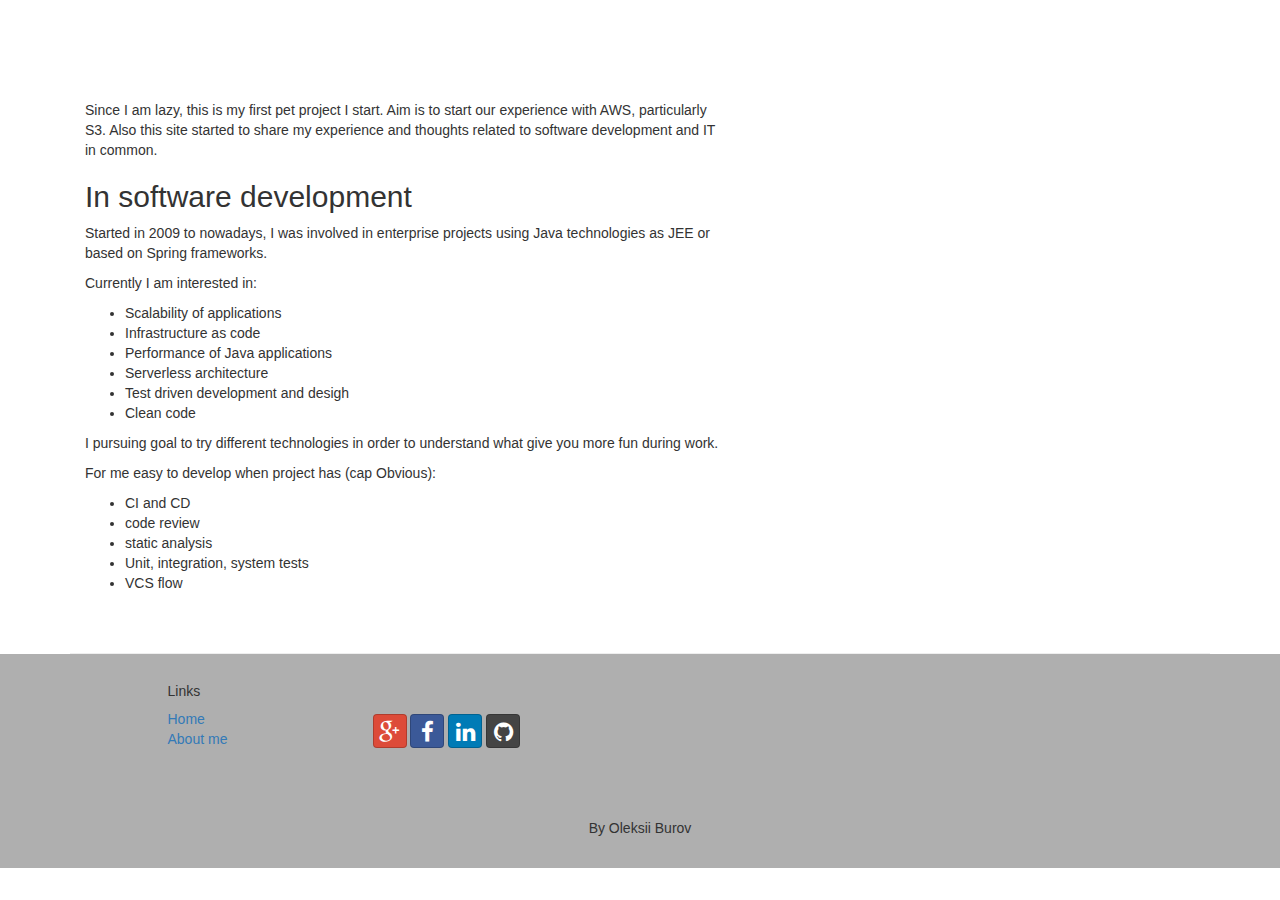
<file: about.html>
<!DOCTYPE html>
<!-- saved from url=(0077)https://d396qusza40orc.cloudfront.net/phoenixassets/web-frameworks/index.html -->
<html lang="en">
<head>
    <meta charset="utf-8">
    <meta http-equiv="X-UA-Compatible" content="IE=edge">
    <meta name="viewport" content="width=device-width, initial-scale=1">
    <title>Some interesting facts</title>
    <link href="css/bootstrap.min.css" rel="stylesheet">
    <link href="css/bootstrap-theme.min.css" rel="stylesheet">
    <link href="css/bootstrap-social.css" rel="stylesheet">
    <link href="css/font-awesome.min.css" rel="stylesheet">
    <link href="css/mystyles.css" rel="stylesheet">

    <script src="https://oss.maxcdn.com/html5shiv/3.7.2/html5shiv.min.js"></script>
    <script src="https://oss.maxcdn.com/respond/1.4.2/respond.min.js"></script>
</head>

<body>

<div class="container">

    <div class="row row-content">
        <div class="col-xs-12 col-sm-7">

            <p>
                Since I am lazy,
                this is my first pet project I start.
                Aim is to start our experience with AWS,
                particularly S3.
                Also this site started to share my experience and thoughts
                related to software development and IT in common.
            </p>

            <h2>In software development</h2>
            <p>Started in 2009 to nowadays, I was involved in enterprise projects
                using Java technologies as JEE or based on Spring frameworks.
            </p>
            <p>
                Currently I am interested in:
            <ul>
                <li>Scalability of applications</li>
                <li>Infrastructure as code</li>
                <li>Performance of Java applications</li>
                <li>Serverless architecture</li>
                <li>Test driven development and desigh</li>
                <li>Clean code</li>
            </ul>
            </p>

            <p> I pursuing goal to try different technologies in
            order to understand what give you more fun during work.
            </p>

            <p>For me easy to develop when project has (cap Obvious): </p>
            <ul>
                <li>CI and CD</li>
                <li>code review</li>
                <li>static analysis</li>
                <li>Unit, integration, system tests</li>
                <li>VCS flow</li>
            </ul>
        </div>
    </div>

</div>


<footer class="row-footer">
    <div class="container">
        <div class="row">
            <div class="col-xs-5 col-xs-offset-1 col-sm-2 col-sm-offset-1">
                <h5>Links</h5>
                <ul class="list-unstyled">
                    <li>
                        <a href="./index.html">Home</a>
                    </li>
                    <li>
                        <a href="#">About me</a>
                    </li>
                </ul>
            </div>
            <div class="col-xs-6 col-sm-4">
                <div class="nav navbar-nav" style="padding: 40px 10px;">
                    <a class="btn btn-social-icon btn-google-plus"
                       href="https://plus.google.com/u/0/109984943509098910089"><i
                            class="fa fa-google-plus"></i></a>
                    <a class="btn btn-social-icon btn-facebook"
                       href="https://www.facebook.com/burovolexii"><i
                            class="fa fa-facebook"></i></a>
                    <a class="btn btn-social-icon btn-linkedin"
                       href="https://www.linkedin.com/in/burovoleksii/"><i
                            class="fa fa-linkedin"></i></a>
                    <a class="btn btn-social-icon btn-github"
                       href="https://github.com/axelerod"><i
                            class="fa fa-github"></i></a>
                </div>
            </div>
            <div class="col-xs-12">
                <p style="padding:10px;"></p>

                <p align="center">By Oleksii Burov</p>
            </div>
        </div>
    </div>
</footer>
<!-- jQuery (necessary for Bootstrap's JavaScript plugins) -->
<script src="https://ajax.googleapis.com/ajax/libs/jquery/1.11.3/jquery.min.js"></script>
<!-- Include all compiled plugins (below), or include individual files as needed -->
<script src="js/bootstrap.min.js"></script>
</body>
</html>
</file>
<file: css/mystyles.css>
.row-header{
    margin:0px auto;
    padding:0px auto;
}

.row-content {
    margin:0px auto;
    padding: 50px 0px 50px 0px;
    border-bottom: 1px ridge;
    min-height:400px;
}

.row-footer{
    background-color: #AfAfAf;
    margin:0px auto;
    padding: 20px 0px 20px 0px;
}
.jumbotron {
    padding:70px 30px 70px 30px;
    margin:0px auto;
    background: #7986CB ;
    color:floralwhite;
}

address{
    font-size:80%;
    margin:0px;
    color:#0f0f0f;
}

body{
    padding:50px 0px 0px 0px;
    z-index:0;
}

.navbar-inverse {
    background: #303F9F;
}

.navbar-collapse .navbar-form div.checkbox label {
    color: #fff;
}
.navbar-inverse .navbar-nav > .active > a,
.navbar-inverse .navbar-nav > .active > a:hover,
.navbar-inverse .navbar-nav > .active > a:focus {
    color: #fff;
    background: #1A237E;
}

.navbar-inverse .navbar-nav > .open > a,
.navbar-inverse .navbar-nav > .open > a:hover,
.navbar-inverse .navbar-nav > .open > a:focus {
    color: #fff;
    background: #1A237E;
}

.navbar-inverse .navbar-nav .open .dropdown-menu> li> a,
.navbar-inverse .navbar-nav .open .dropdown-menu {
    background-color: #303F9F;
    color:#eeeeee;
}

.navbar-inverse .navbar-nav .open .dropdown-menu> li> a:hover {
    color:#000000;
}

.tab-content {
    border-left: 1px solid #ddd;
    border-right: 1px solid #ddd;
    border-bottom: 1px solid #ddd;
    padding: 10px;
}

@media (min-width: 768px) {
    .dl-horizontal dt {
        float: left;
        width: 360px;
        overflow: hidden;
        clear: left;
        text-align: right;
        text-overflow: ellipsis;
        white-space: nowrap;
    }
    .dl-horizontal dd {
        margin-left: 380px;
    }
}
</file>
